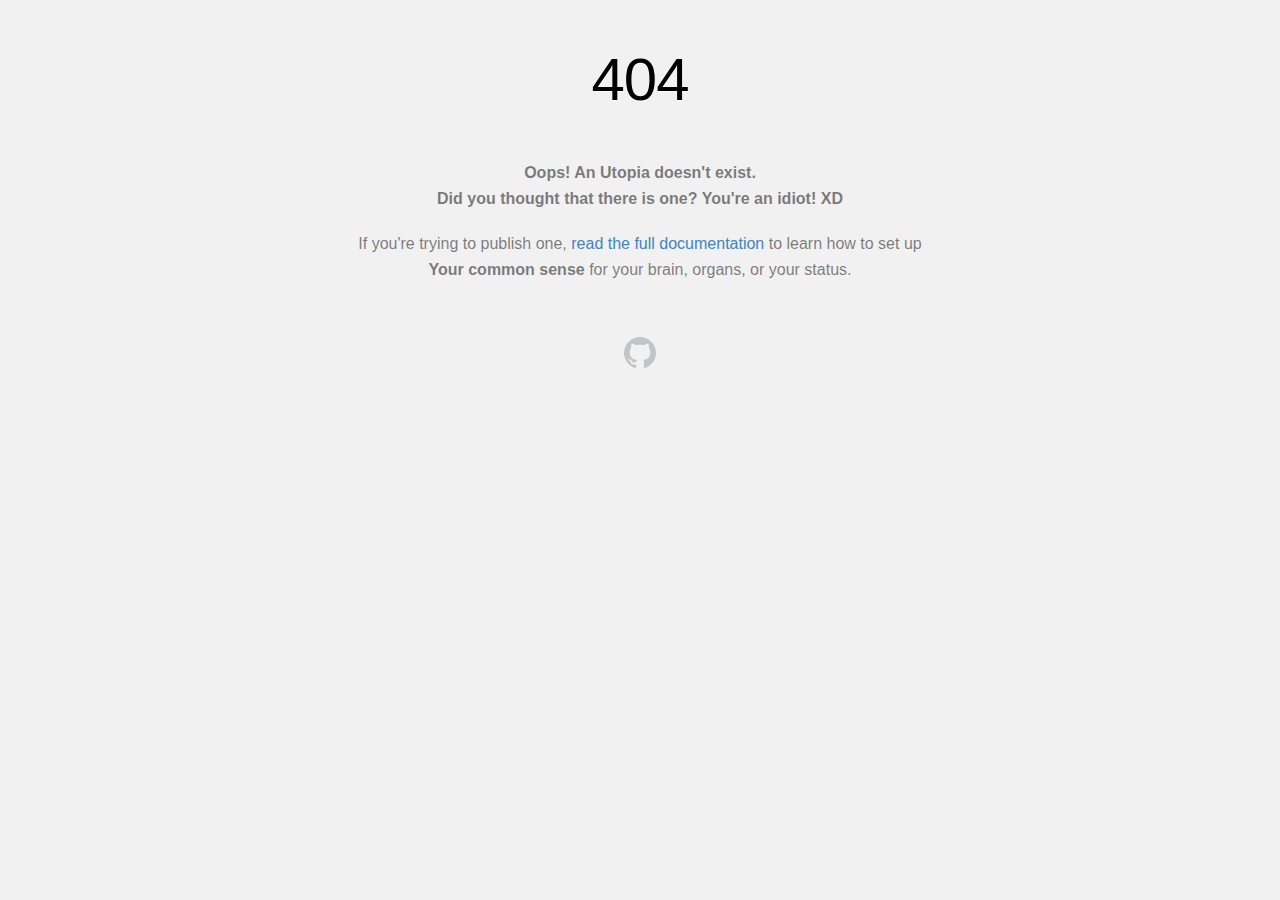
<file: index.html>
<!DOCTYPE html>
<html>
  <head>
    <meta http-equiv="Content-type" content="text/html; charset=utf-8">
    <meta http-equiv="Content-Security-Policy" content="img-src data:; connect-src 'self'">
    <title>Eutopia</title>
    <link rel="stylesheet" href="Styles/main.css">
    <script src="Scripts/jquery-3.6.0.min.js"></script>
  </head>
  <body>
    <div class="container">
      <h1>404</h1>
      <p><strong>Oops! An Utopia doesn't exist.<br>Did you thought that there is one? You're an idiot! XD</strong></p>
      <p>
        If you're trying to publish one,
        <a href="https://en.wikipedia.org/wiki/Utopia" target="_blank">read the full documentation</a>
        to learn how to set up <strong>Your common sense</strong>
        for your brain, organs, or your status.
      </p>
      <a class="logo logo-img-1x">
        <img width="32" height="32" title="" alt="" src="[data-uri]">
      </a>
      </a>
    </div>
  </body>
  <script src="Scripts/main.js"></script>
</html>
</file>
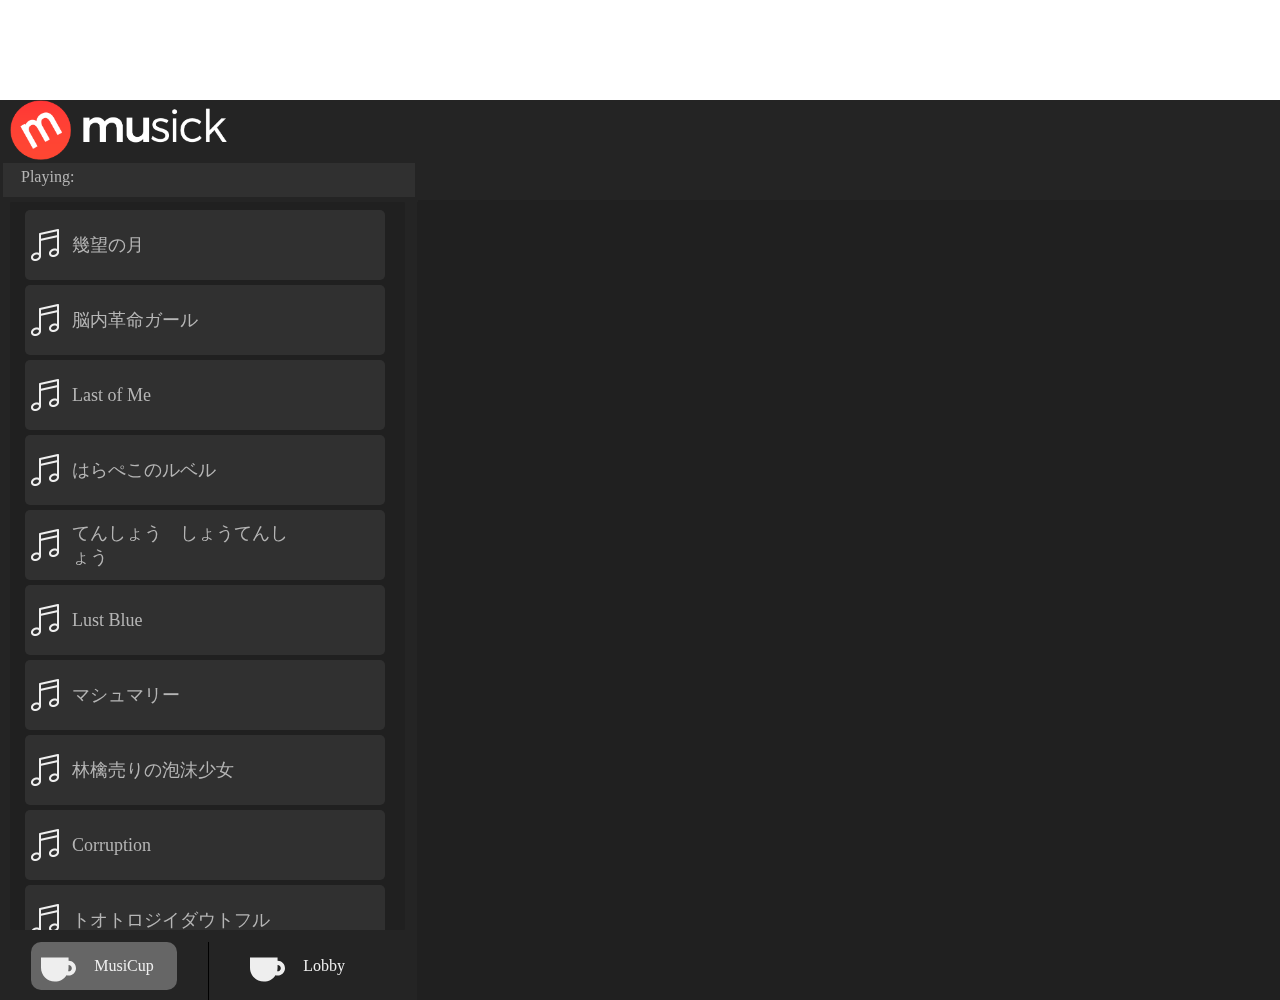
<file: MuSick/index.html>
<!-- 練習用-->
<html>
<head>
  <meta http-equiv="content-type" charset="UTF-8">
  <title>MuSick</title>
  <meta name="description" content='"MuSick" is the service that you can share you LIKES with other people. You can make your own "MusiCup", and SHARE it on "THE LOUNGE"'>
  <link rel="shortcut icon" href="pageicon.ico">
  <meta http-equiv="X-UA-Compatible" content="IE=edge"/>
  <link rel="stylesheet" href="styles/style.css">
  <link rel="icon" href="favicon.ico">
  <meta http-equiv="Content-Script-Type" content="text/javascript">
  <script src="../Scripts/jquery-3.6.0.min.js"></script>
</head>
<script src="scripts/script.js"></script>
<body>
  <div id="left_control">
    <div id="MuSick_logo">
    </div>
    <div id="list_edit">
      <p id="title">Playing:</p>
    </div>
      <input type="file" id="input_file">
      <div id="list_wrapper">
        <ul id="list">
        </ul>
      </div>
    <ul id="control_switch">
      <li id="musicup">
        <div id="musicup_inner">
          <img id="Musicup_icon" src="images/MusiCup.svg">
          <p>MusiCup</p>
        </div>
      </li>
      <li id="lobby">
        <div id="lobby_inner">
          <img id="lobby_icon" src="images/MusiCup.svg">
          <p>Lobby</p>
        </div>
      </li>
    </ul>
  </div>
  <div id="PlayTable">
    <div id="select_set">
    </div>
    <ul id="queue_list">
      <div id="menu">
      </div>
    </ul>
  </div>
  <div id="Background">
    <div id="MainPlayer">
    </div>
  </div>
</body>
</html>
</file>
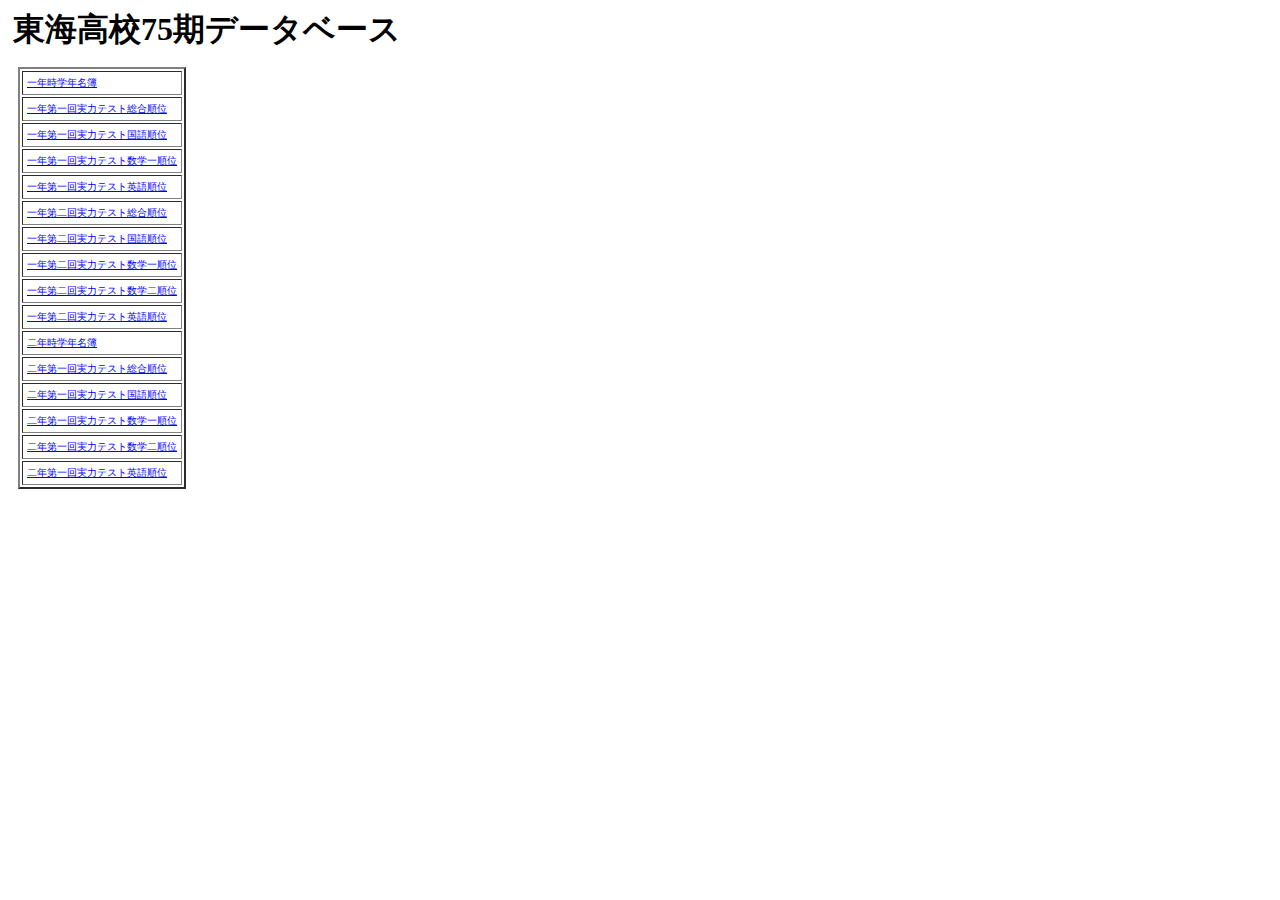
<file: TokaiDatabase/index.html>
<!DOCTYPE html>
<html>
  <head>
    <meta charset="utf-8">
    <title>成績データ</title>
    <meta name="description" content="">
    <link rel="stylesheet" href="Styles/main.css">
    <script type="text/javascript"></script>
    <script src="../Scripts/jquery-3.6.0.min.js"></script>
  </head>
  <body>
    <h1>東海高校75期データベース</h1>
    <table id="index" border="2">
    </table>
  </body>
  <script src="Scripts/main.js"></script>
</html>
</file>
<file: Styles/main.css>
body {
  background-color: #f1f1f1;
  margin: 0;
  font-family: "Helvetica Neue", Helvetica, Arial, sans-serif;
}

.container { margin: 50px auto 40px auto; width: 600px; text-align: center; }

a { color: #4183c4; text-decoration: none; }
a:hover { text-decoration: underline; }

h1 { width: 800px; position:relative; left: -100px; letter-spacing: -1px; line-height: 60px; font-size: 60px; font-weight: 100; margin: 0px 0 50px 0; text-shadow: 0 1px 0 #fff; }
p { color: rgba(0, 0, 0, 0.5); margin: 20px 0; line-height: 1.6; }

ul { list-style: none; margin: 25px 0; padding: 0; }
li { display: table-cell; font-weight: bold; width: 1%; }

.logo { display: inline-block; margin-top: 35px; }
.logo-img-2x { display: none; }
@media
only screen and (-webkit-min-device-pixel-ratio: 2),
only screen and (   min--moz-device-pixel-ratio: 2),
only screen and (     -o-min-device-pixel-ratio: 2/1),
only screen and (        min-device-pixel-ratio: 2),
only screen and (                min-resolution: 192dpi),
only screen and (                min-resolution: 2dppx) {
  .logo-img-1x { display: none; }
  .logo-img-2x { display: inline-block; }
}

#suggestions {
  margin-top: 35px;
  color: #ccc;
}
#suggestions a {
  color: #666666;
  font-weight: 200;
  font-size: 14px;
  margin: 0 10px;
}
</file>
<file: MuSick/styles/style.css>
body{
  margin:0;
  height:100vh;
}
.content_button{
  display:none;
}
#left_control{
  /* background-color: #242424; */
  position: fixed;
  z-index:2;
  left: 0;
  height:100vh;
  width: 420px;
  /* background-color: #242424; */
}
#MuSick_logo{
  background-color: #242424;
  height:60px;
  width:230px;
  background-image: url("../logo.png");
  background-repeat: no-repeat;
  background-size: contain;
  background-position-x: 10px;
  position:fixed;
  z-index: 100;
  cursor:pointer;
}
#drop_here{
  display:none;
  text-align: center;
  margin-top: calc(50vh - 55px);
  font-size:x-large;
  font-weight: bolder;
}
#list_edit{
  height:34px;
  width:404px;
  padding-left:8px;
  background-color: #303030;
  margin-top: 60px;
  z-index:2;
  border: 3px solid #242424;
  border-bottom: 5px solid #242424;
}
#list_edit > p{
  color:#b5b5b5;
  margin-left: 10px;
  margin-top:5px;
}
#list_wrapper{
  background-color: #242424;
  height:calc(100vh - 170px);
  width:417px;
}
#input_file{
  display: none;
}
#list{
  padding-left:0;
  margin: 0px;
  margin-top: 0px;
  margin-bottom:120px;
  margin-left: 10px;
  padding-top:3px;
  padding-bottom:5px;
  height: calc(100vh - 180px);
  background-color: #202020;
  border-right:20px solid #202020;
  border-left:15px solid #202020;
  width: 360px;
  list-style: none;
  overflow-y: scroll;
  overflow-x:hidden;
  border-radius: 1px;
}
#list::-webkit-scrollbar {
  display:none;
}
.content{
  display: flex;
  margin-top:5px;
  margin-bottom:5px;
  background-color: #303030;
  border-radius:5px;
  background-size:contain;
  background-repeat: no-repeat;
  background-position: right;
  height: 70px;
  width: 100%;
  transition: 0.1s ;
}
.content:hover{
  transform:scale(0.92);
  transition: 0.1s ;
  background-color: #383838;
  border-top: 4px solid #ff3b35;
  border-right: 2px solid #fff;
  border-bottom: 2px solid #fff;
  border-left: 4px solid #ff3b35;
  /* border-top: 2px solid #5168ff;
  border-left: 3px solid #5168ff;
  border-bottom: 2px solid #cbb1ff;
  border-right: 3px solid #cbb1ff; */
  cursor: pointer;
}
@keyframes streaming {
  0%{
    border-color: rgb(220, 64, 64);
  }
  14.2%{
    border-color: rgb(160, 160, 64);
  }
  28.5%{
    border-color: rgb(64, 220, 64);
  }
  42.7%{
    border-color: rgb(64, 174, 128);
  }
  57%{
    border-color: rgb(64, 128, 174);
  }
  71.2%{
    border-color: rgb(64, 64, 220);
  }
  85.5%{
    border-color: rgb(160, 64, 160);
  }
  100%{
    border-color: rgb(220, 64, 64);
  }
}
.content.playing{
  transform:scale(0.92);
  transition: 0.1s ;
  background-color: #383838;
  border-top: 3px solid #ff3b35;
  border-right: 3px solid #ff3b35;
  border-bottom: 3px solid #ff3b35;
  border-left: 3px solid #ff3b35;
  animation-name: streaming;
  animation-duration: 3.0s;
  animation-iteration-count: infinite;
  animation-direction: alternate;
  animation-play-state: running;
  /* border-top: 2px solid #5168ff;
  border-left: 3px solid #5168ff;
  border-bottom: 2px solid #cbb1ff;
  border-right: 3px solid #cbb1ff; */
  cursor: pointer;
}
.folder{
  margin-top:5px;
  margin-bottom:5px;
}
.folder_bar{
  display: flex;
  background-color: rgb(224, 240, 255);
  height: 70px;
  width: 100%;
}
.folder_bar:hover{
  transition: 0.1s ;
  border-top: 5px solid rgb(100, 180, 255) ;
  border-bottom: 5px solid rgb(80, 180, 255) ;
}
.icon_wrapper{
  margin-left:2px;
  margin-right:5px;
  margin-top:15px;
}
.icon{
  height:40px;
  width: 40px;
}
.icon2{
  height:32px;
  width: 40px;
}
.name_wrapper{
  display:table;
}
p{
  font-family:meiryo;
  margin:0px;
}
.name{
  color:#b5b5b5;
  width:220px;
  font-size:18px;
  display:table-cell;
  vertical-align:middle;
}
#control_switch{
  background-color:#242424;
  z-index: 100;
  width:417px;
  height:60px;
  margin:0px;
  padding:0px;
  padding-top: 10px;
  display:flex;
}
#musicup{
  width:210px;
  display:table-cell;
  border-right: 1px solid black;
}
#musicup_inner{
  border-radius:10px;
  height:80%;
  z-index:4;
  margin-left:15%;
  margin-right:5%;
  width:70%;
  display:flex;
}
#musicup_inner:hover{
  cursor:pointer;
}
#musicup_inner > p{
  display:table-cell;
  color: #eee;
  margin-top:15px;
  margin-left:18px;
  z-index:3;
}
#Musicup_icon{
  margin-left: 10px;
  margin-top: 10px;
  height: 35px;
  width: 35px;
}
#lobby{
  width:210px;
  display:table-cell;
}
#lobby_inner{
  border-radius:10px;
  height:100%;
  margin-left:15%;
  margin-right:5px;
  width:70%;
  display:flex;
  z-index:4;
}
#lobby_inner > p{
  display:table-cell;
  color: #eee;
  margin-top:15px;
  margin-left:18px;
}                                                                                                                                                                                                                                                                                                                                                                                                                                                                                                                                                                                                                                                                                                                                                                                                                                                                                                                                                                                                                                                                                                                                                                                                                                                                                                                                                                                                                                                                                                                                                                                                                                                                                                                                                                                                                                                                                                                                                                                                                                                                                                                                                                                                                                                                                                                                                                                                                                                                                                                                                                                                                                                                                                                                                                                                                                                                                                                                                                                                                                                                                                                                                                                                                                                                                                                                                                                                                                                                                                                                                                                                                                                                                                                                                                                                                                                                                                                                                                                                                                                                                                                                                                                                                                                                                                                                                                                                                                                                                                                                                                                                                                                                                                                                                                                                                                                                                                                                                                                                                                                                                                                                                                                                                                                                                                                                                                                                                                                                                                                                                                                                                                                                                                                            
#lobby_inner:hover{
  cursor:pointer;
}
#lobby_icon{
  margin-left: 10px;
  margin-top: 10px;
  height: 35px;
  width: 35px;
}
#PlayTable{
  height:100px;
  margin-left: 230px;
  background-color: #242424;
  width: calc(100vw - 230px);
  position: fixed;
  z-index:1;
  display: flex;
}
#select_Set{
  margin-left: 20px;
  height: 60px;
  width: 160px;
}
#playing_icon{
  z-index: 100;
  background-repeat:no-repeat;
  background-size: contain;
  background-color: #303030;
  background-position-x:center;
  padding-left: 10px;
  padding-right: 10px;
  height: 60px;
  width:100px;
  margin-left: 60px;
  display:table-cell;
}
#queue_list{
  padding: 0;
  margin:0px;
  margin-left: 50px;
  height: 100px;
  width: 100px;
  /* background-color: blue; */
  z-index:3;
  display:table-cell;
}
#Background{
  background-color:#202020;
  background-size:cover;
  background-repeat: no-repeat;
  width:100vw;
  height:100vh;
}
#MainPlayer{
  margin-left: 417px;
  margin-top: 100px;
  width:calc((100vw - 420px));
  height:calc(100vh - 100px);
}
</file>
<file: TokaiDatabase/Styles/main.css>
h1{
  margin: 5px;
}
#index{
  position: absolute;
  margin-top: 10px;
  margin-left: 10px;
}
#table{
  position: absolute;
  margin-top: 10px;
  margin-left: 200px;
}
#index .text{
  margin: 3px;
  font-size:10px;
  color: blue;
  text-decoration: underline;
}
#index .text:hover{
  cursor:pointer;
  text-decoration: none;
}
#table .text{
  margin: 3px;
  font-size:10px;
  color: black;
}
</file>
